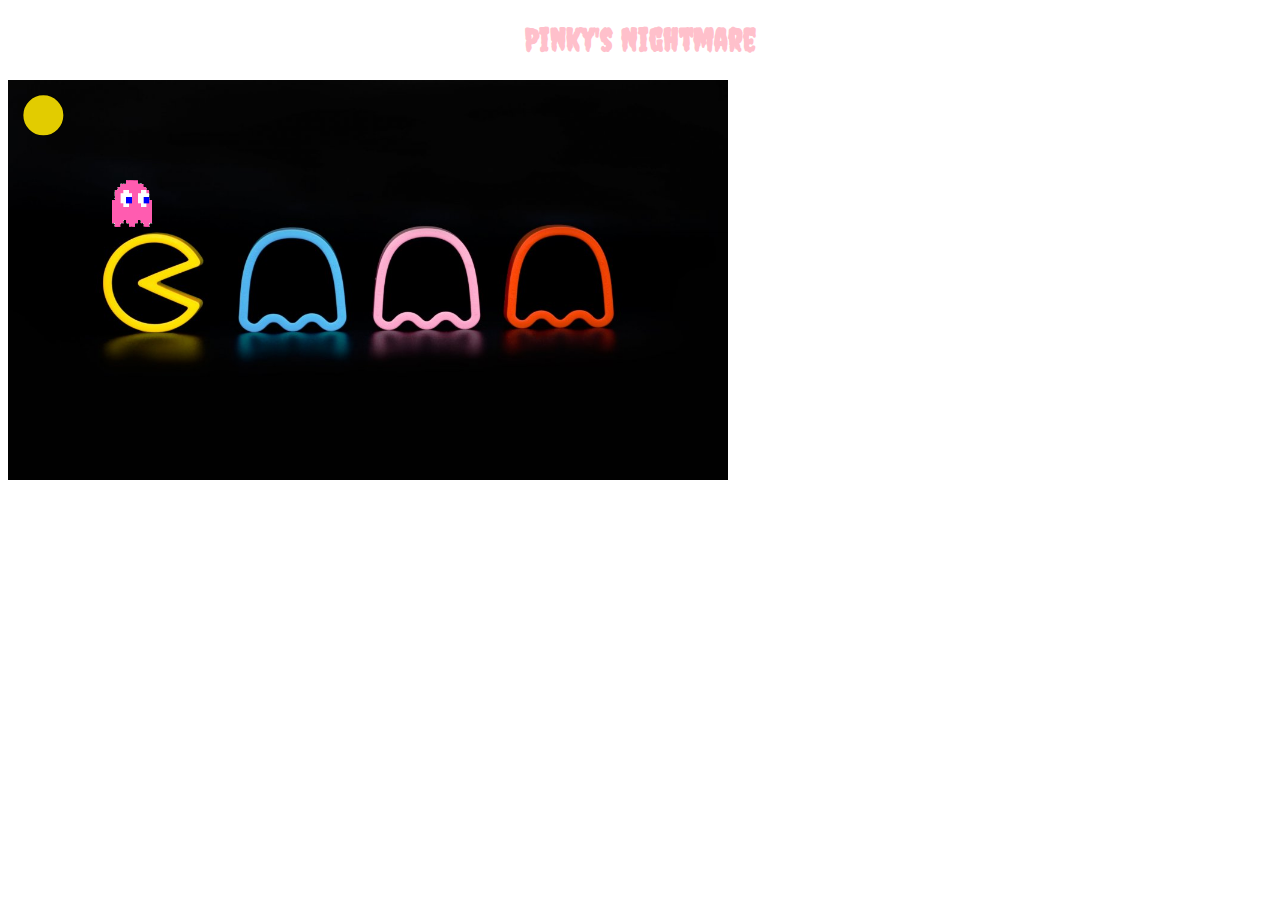
<file: final210/final210/index.html>
<!DOCTYPE html>
<html>
    <head>
        <meta charset="UTF-8">
        <link href="https://fonts.googleapis.com/css?family=Creepster" rel="stylesheet">
        <link href="final.css" rel="stylesheet" type="text/css" >
        <title></title>
        
        <body>
            <h1>Pinky's Nightmare</h1>
        </body>
            <script src="p5.min.js"></script>
        <script type="text/javascript" src="final.js"></script>
    </head>
</html>
</file>
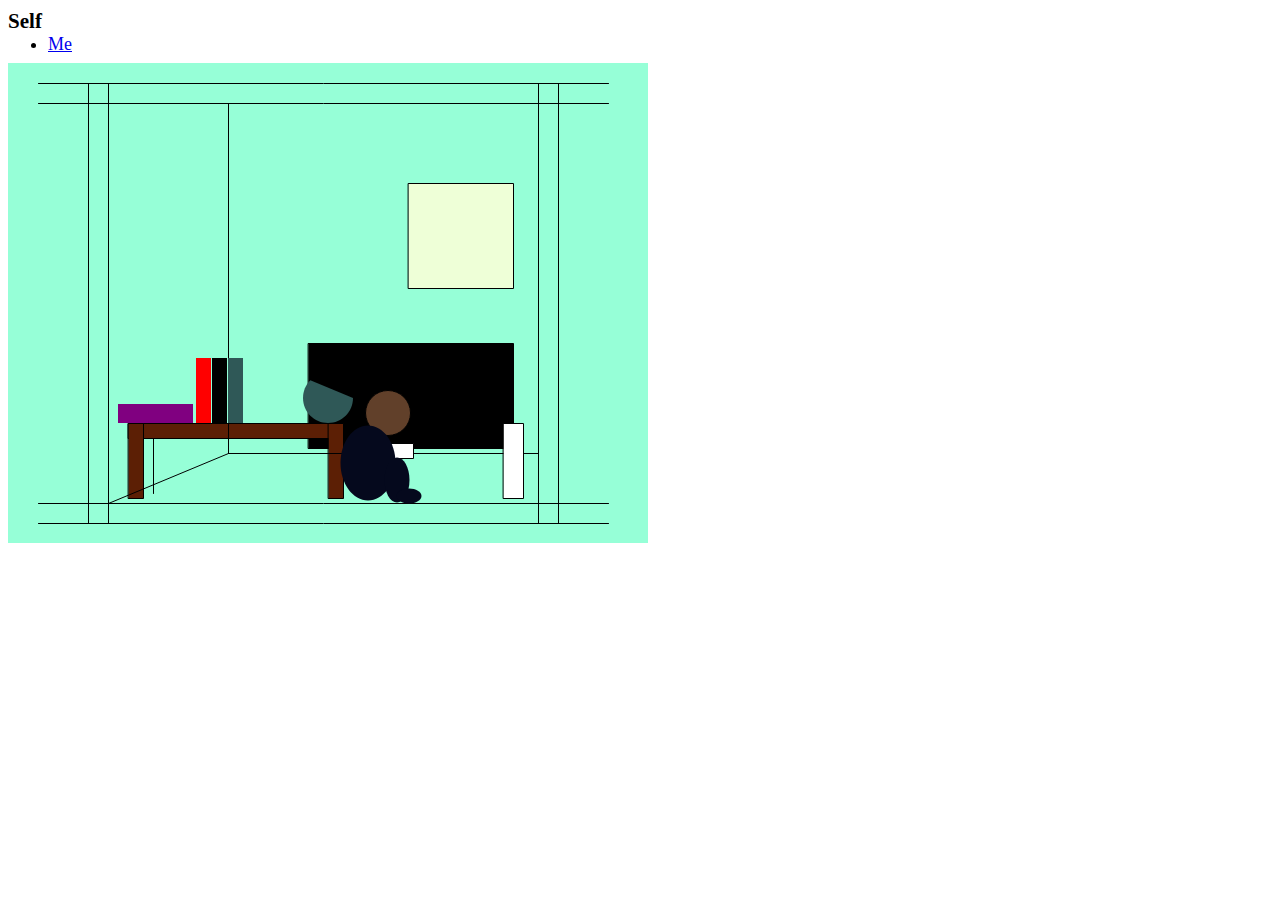
<file: homework1/homework1/index.html>
<!DOCTYPE html>
<html>
<head>
    <title>MMP 210 homework</title>
    <meta charset="UTF-8">
    <link href="../style.css" rel="stylesheet" type="text/css">
</head>
<body>
    <div id="container">
        <h3>Self</h3>
        <ul>
            <li><a href="homework1/">Me</a></li>
        </ul>
    </div>
</body>
        <script src="../p5.min.js"></script>
    <script src="kris.js"></script>
</html>
</file>
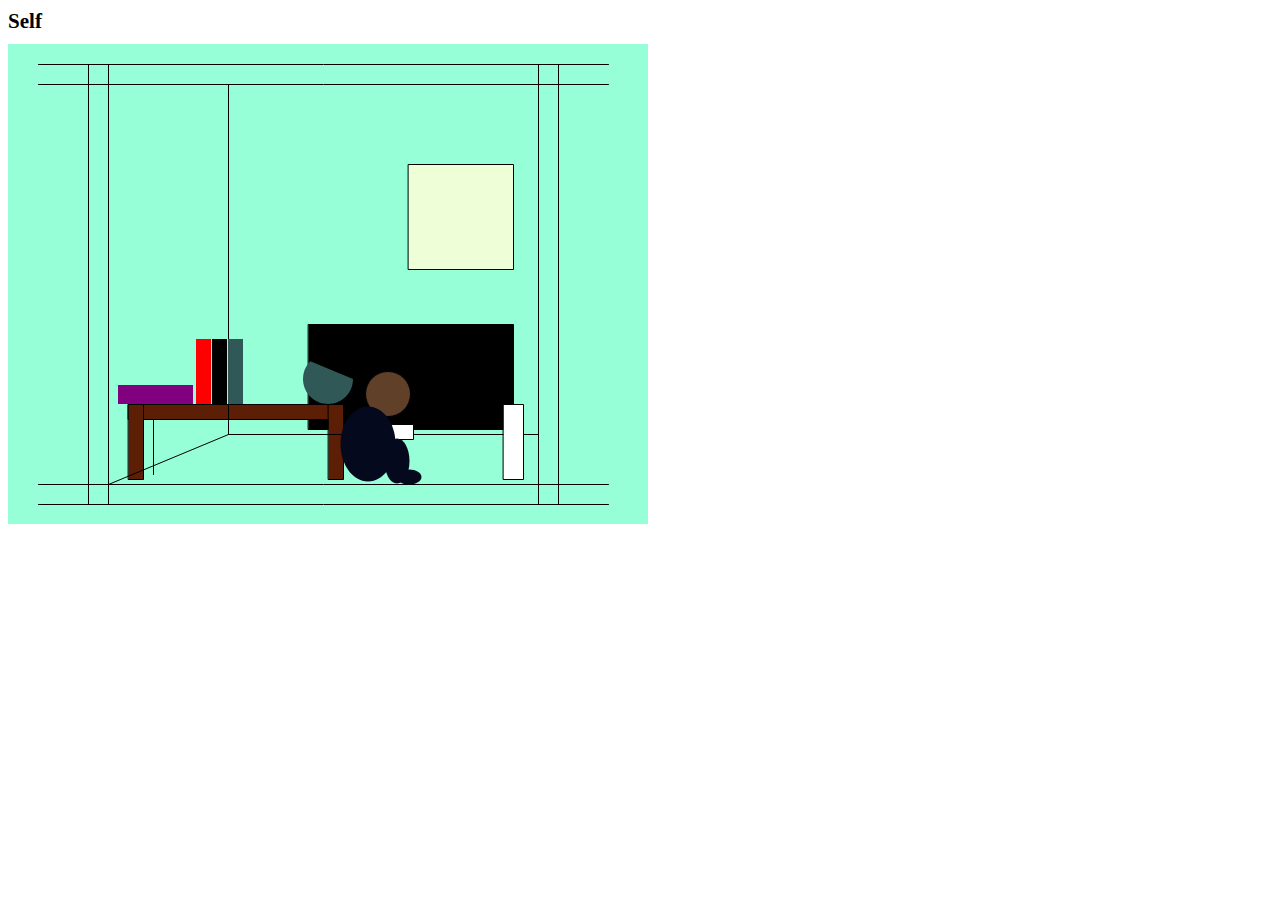
<file: mmp 210/homework1/index.html>
<!DOCTYPE html>
<html>
<head>
    <title>MMP 210 homework</title>
    <meta charset="UTF-8">
    <link href="../style.css" rel="stylesheet" type="text/css">
</head>
<body>
    <div id="container">
        <h3>Self</h3>
        <ul>
           
        </ul>
    </div>
</body>
        <script src="../p5.min.js"></script>
    <script src="kris.js"></script>
</html>
</file>
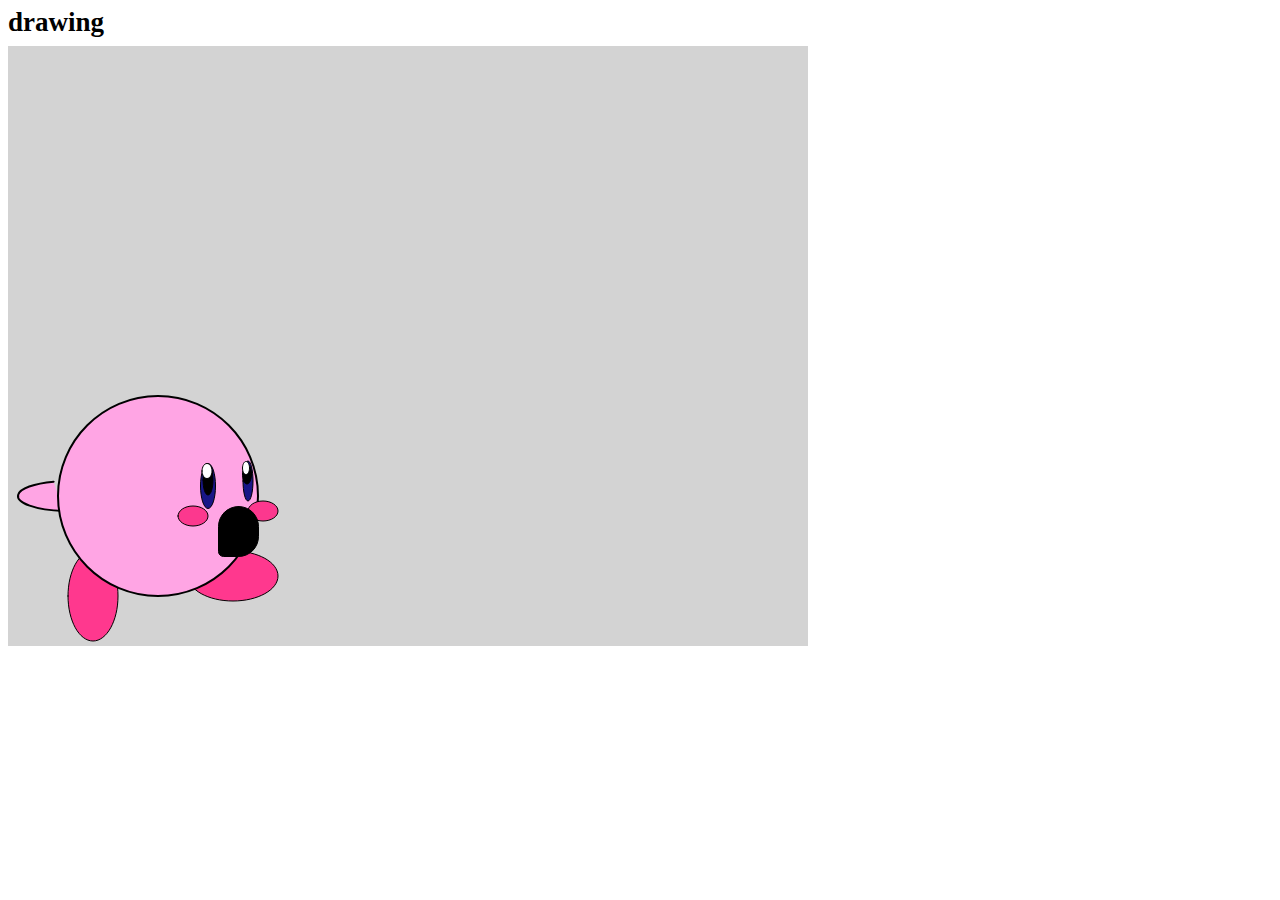
<file: mmp 210/homework2/index.html>
<!DOCTYPE html>
<html>
    <head>
        <title>MMP 210 classwork</title>
        <meta charset="UTF-8">
        <link href="../style.css" rel="stylesheet" type="text/css">
    </head>
    <body>
        <div id="container">
            <h2>drawing</h2>
        </div>
    </body>
    <script src="../p5.min.js"></script>
    <script src="sketch.js"></script>
</html>
</file>
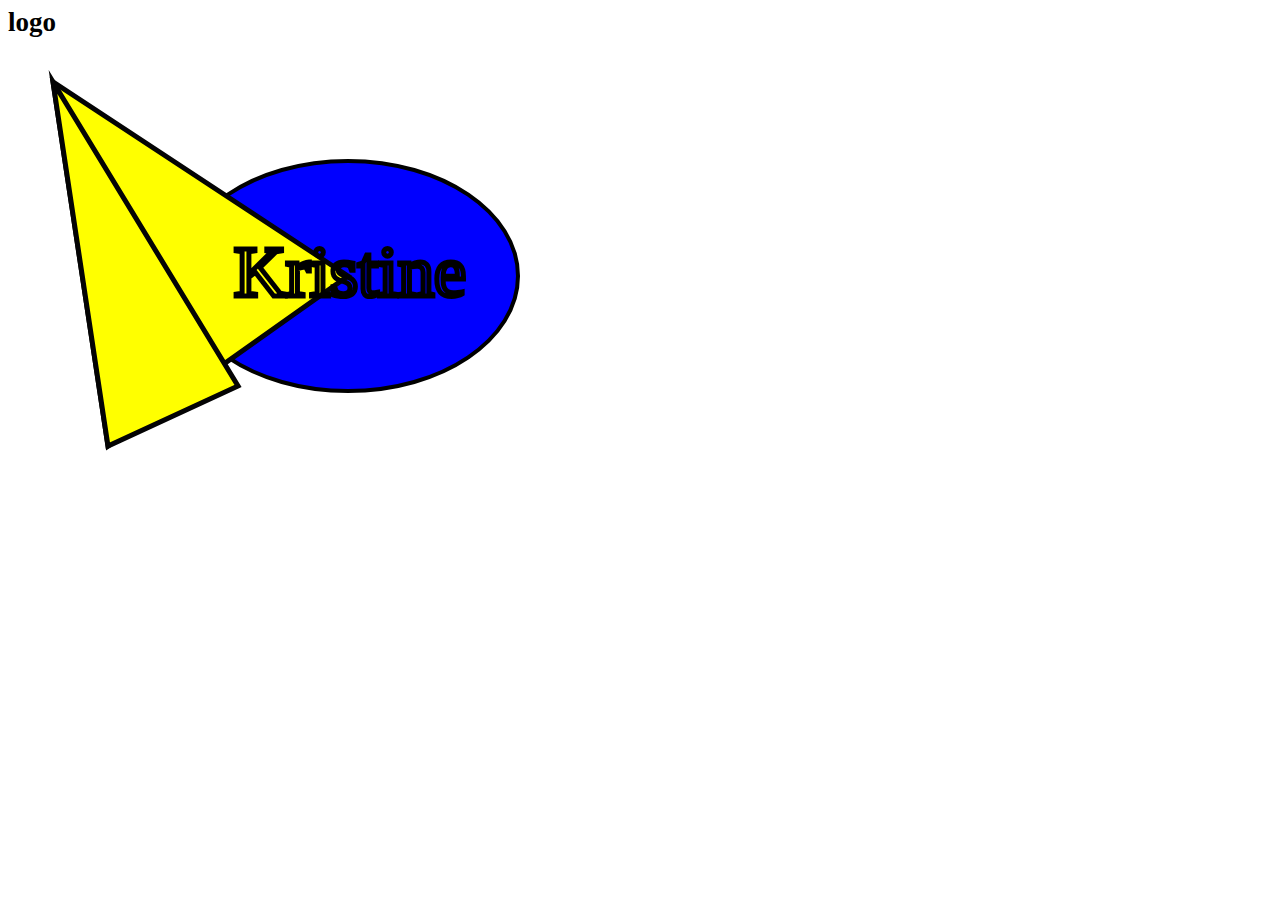
<file: mmp 210/homework3/index.html>
<!DOCTYPE html>
<html>
    <head>
        <title>MMP 210 classwork</title>
        <meta charset="UTF-8">
        <link href="../style.css" rel="stylesheet" type="text/css">
    </head>
    <body>
        <div id="container">
            <h2>logo</h2>
        </div>
    </body>
    <script src="../p5.min.js"></script>
    <script src="sketch.js"></script>
</html>
</file>
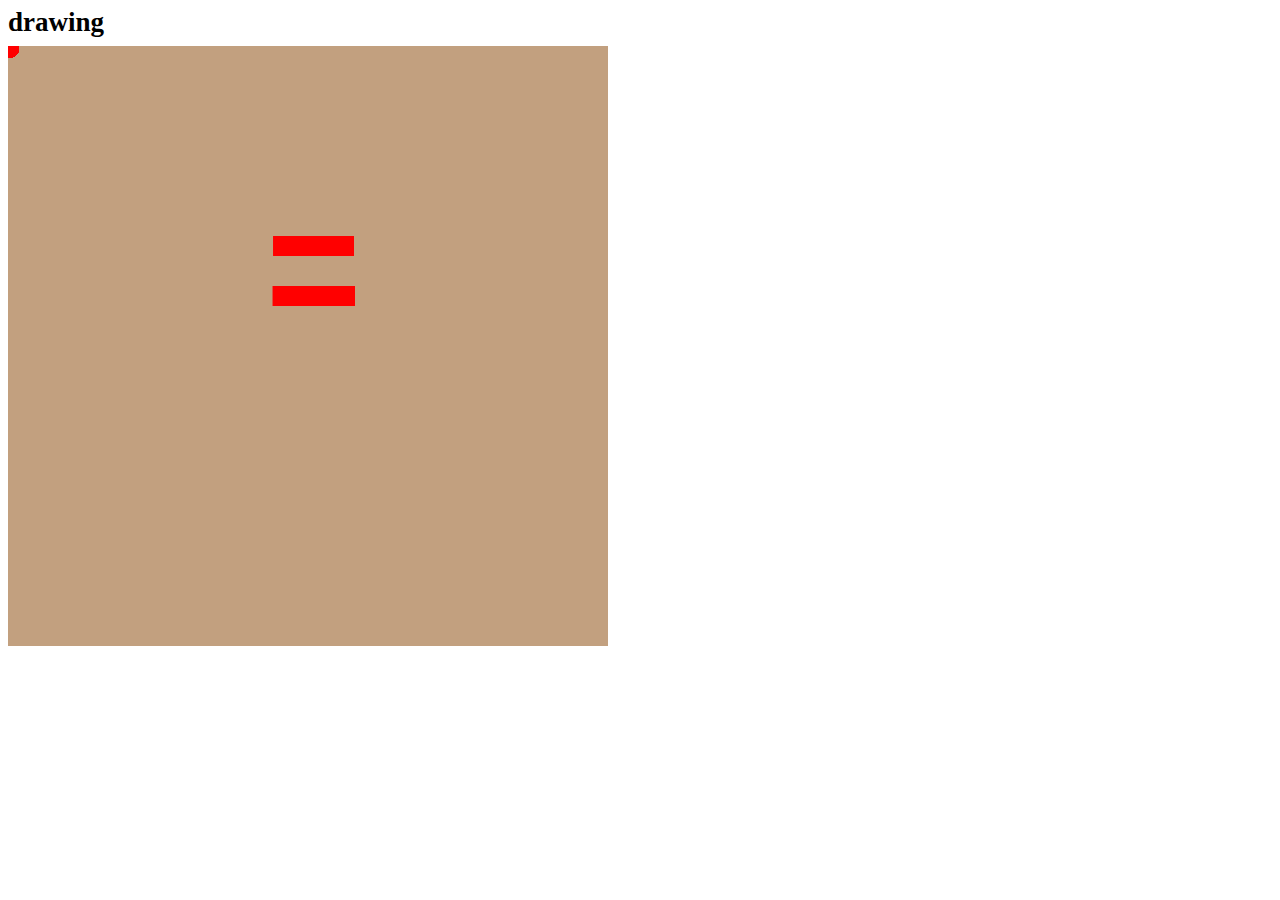
<file: mmp 210/homework4/index.html>
<!DOCTYPE html>
<html>
    <head>
        <title>MMP 210 classwork</title>
        <meta charset="UTF-8">
        <link href="../style.css" rel="stylesheet" type="text/css">
    </head>
    <body>
        <div id="container">
            <h2>drawing</h2>
        </div>
    </body>
    <script src="../p5.min.js"></script>
    <script src="sketch.js"></script>
</html>
</file>
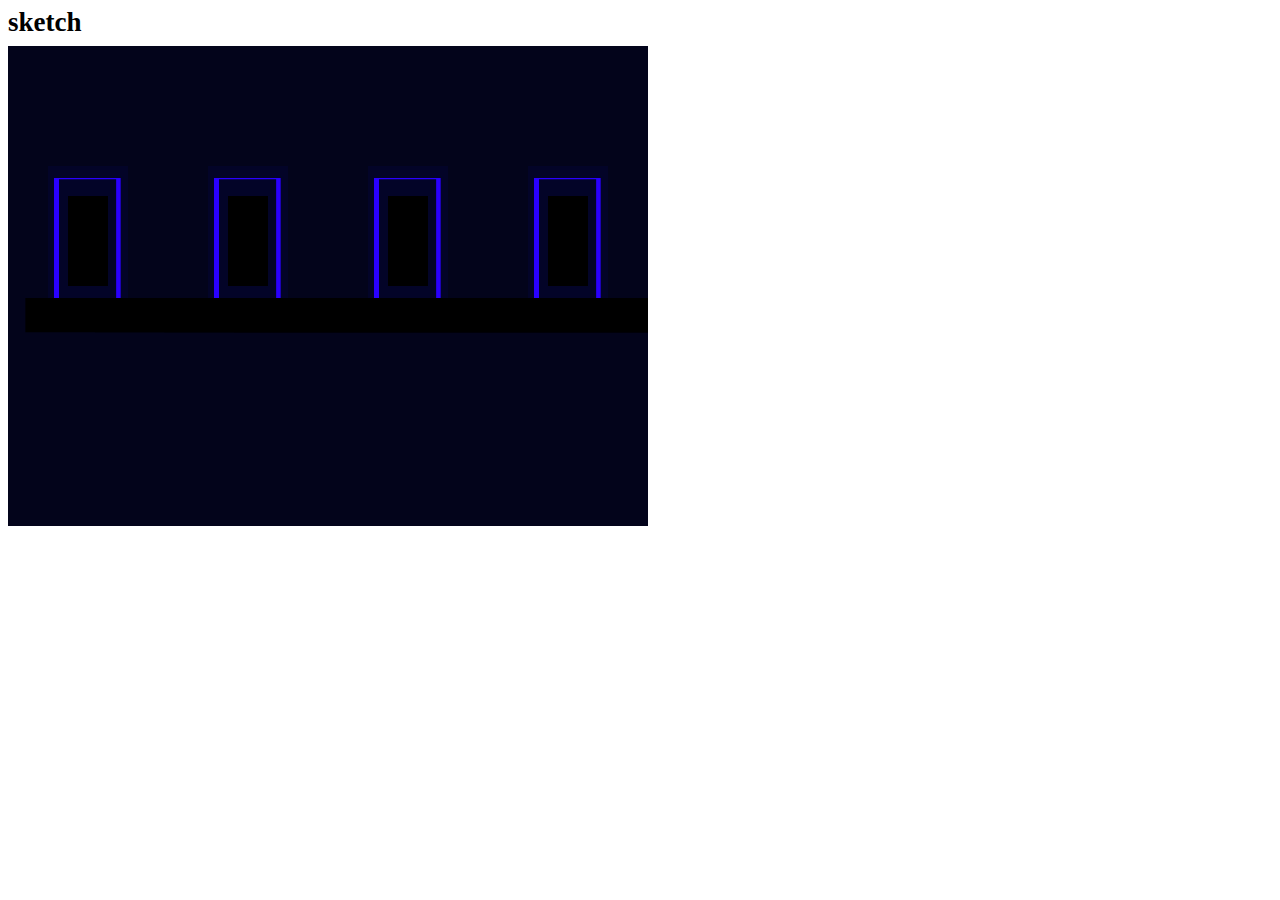
<file: mmp 210/homework5/index.html>
<!DOCTYPE html>
<html>
    <head>
        <title>MMP 210 classwork</title>
        <meta charset="UTF-8">
        <link href="../style.css" rel="stylesheet" type="text/css">
    </head>
    <body>
        <div id="container">
            <h2>sketch</h2>
        </div>
    </body>
    <script src="../p5.min.js"></script>
    <script src="sketch.js"></script>
</html>
</file>
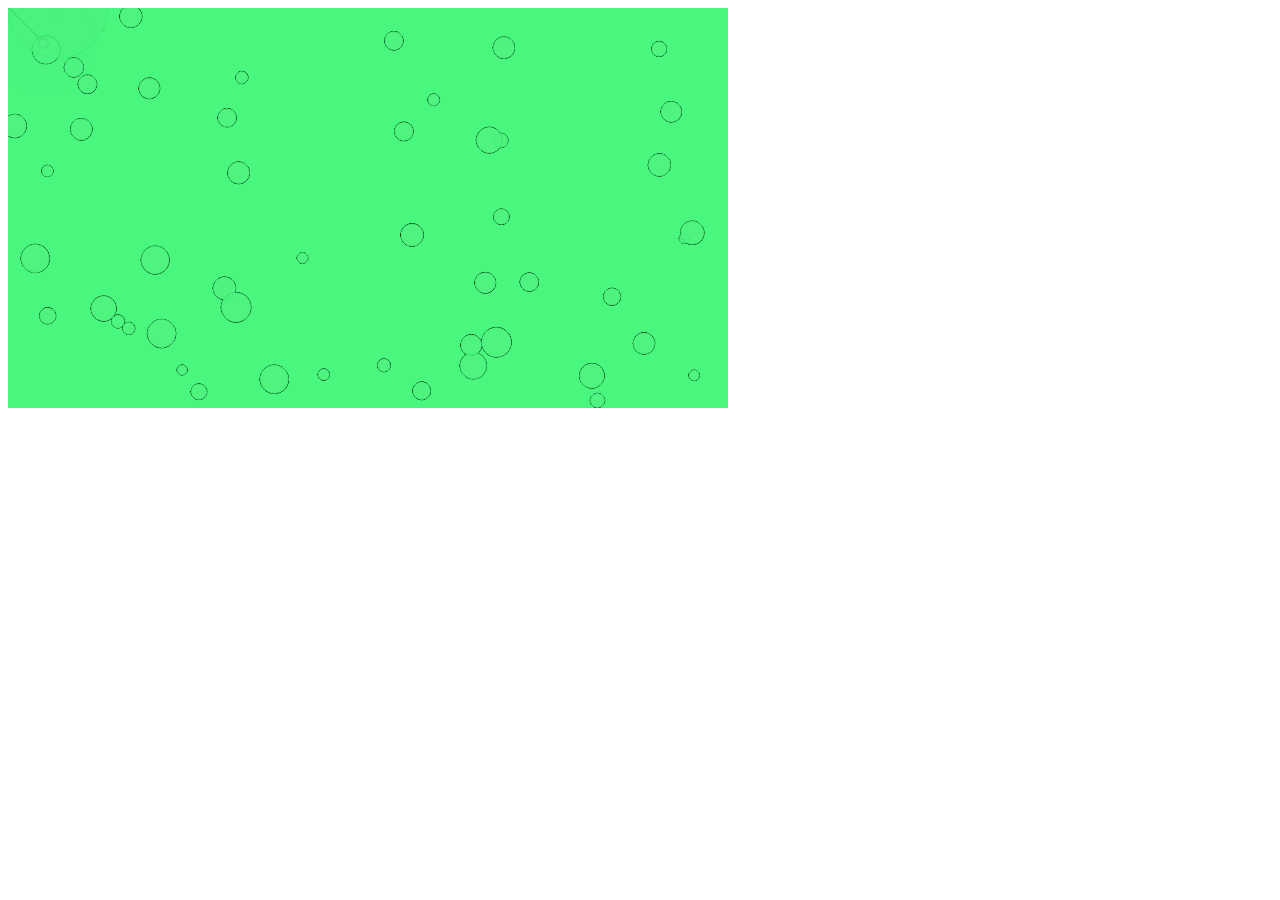
<file: mmp 210/homework6/index.html>
<!DOCTYPE html>
<html>
    <head>
        <meta charset="UTF-8">
    </head>
    <title>joker</title>
     
    <body>
    
    
    </body>

<script src="p5.min.js"></script>
    <script type="text/javascript" src="sketch.js"></script>
</html>
</file>
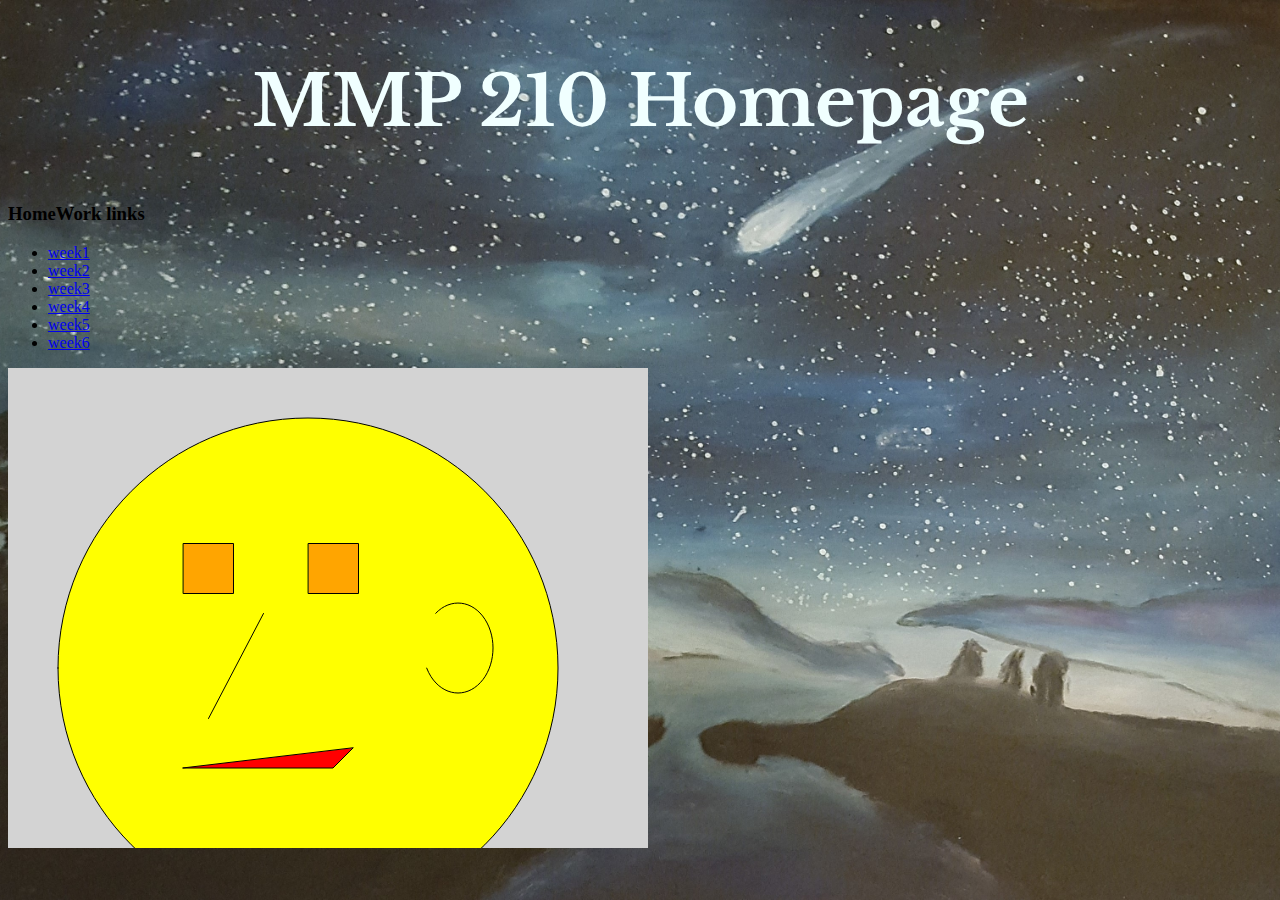
<file: mmp 210/self/index.html>
<!DOCTYPE html>
<html>
    <head>
        <title>MMP 210 classwork</title>
        <meta charset="UTF-8">
        <link href="css/self.css" rel="stylesheet" type="text/css">
        <link href="https://fonts.googleapis.com/css?family=Libre+Baskerville" rel="stylesheet">
    </head>
    <body>
         
         <div id="container">
            <h2>MMP 210 Homepage</h2>
        </div>
        
        <div>
            <h3>HomeWork links</h3>
            <ul>
                <li><a href="../week1.html/index.html">week1</a></li>
                <li><a href="../week2.html/index.html">week2</a></li>
                <li><a href="../week4.html/index.html">week3</a></li>
                <li><a href="../week4.html/index.html">week4</a></li>
                <li><a href="../week5.html/index.html">week5</a></li>
                <li><a href="../week6.html/index.html">week6</a></li>
            </ul>
        </div>
    </body>
    <script src="../p5.min.js"></script>
    <script src="../p5.dom.min.js"></script>
    <script src="sketch.js"></script>
</html>
</file>
<file: final210/final210/final.css>
h1{
    font-family: 'Creepster', cursive;
    color:pink;
    position:relative;
    text-align:center; 
    
}
</file>
<file: homework1/style.css>
body{
    font-family:monaco;
    font-size:18px;
    line-height:1.4px;
}
</file>
<file: mmp 210/style.css>
body{
    font-family:monaco;
    font-size:18px;
    line-height:1.4px;
}
</file>
<file: mmp 210/self/css/self.css>
body {
background: url(../images/stars.jpg) no-repeat center center fixed;
-webkit-background-size: cover;
-moz-background-size: cover;
-o-background-size:  cover;
background-size:  cover;
}

h2{
    color:azure;
    font-family:'Libre Baskerville', serif;
    font-size:70px;
    text-align:center;
    
}
</file>
